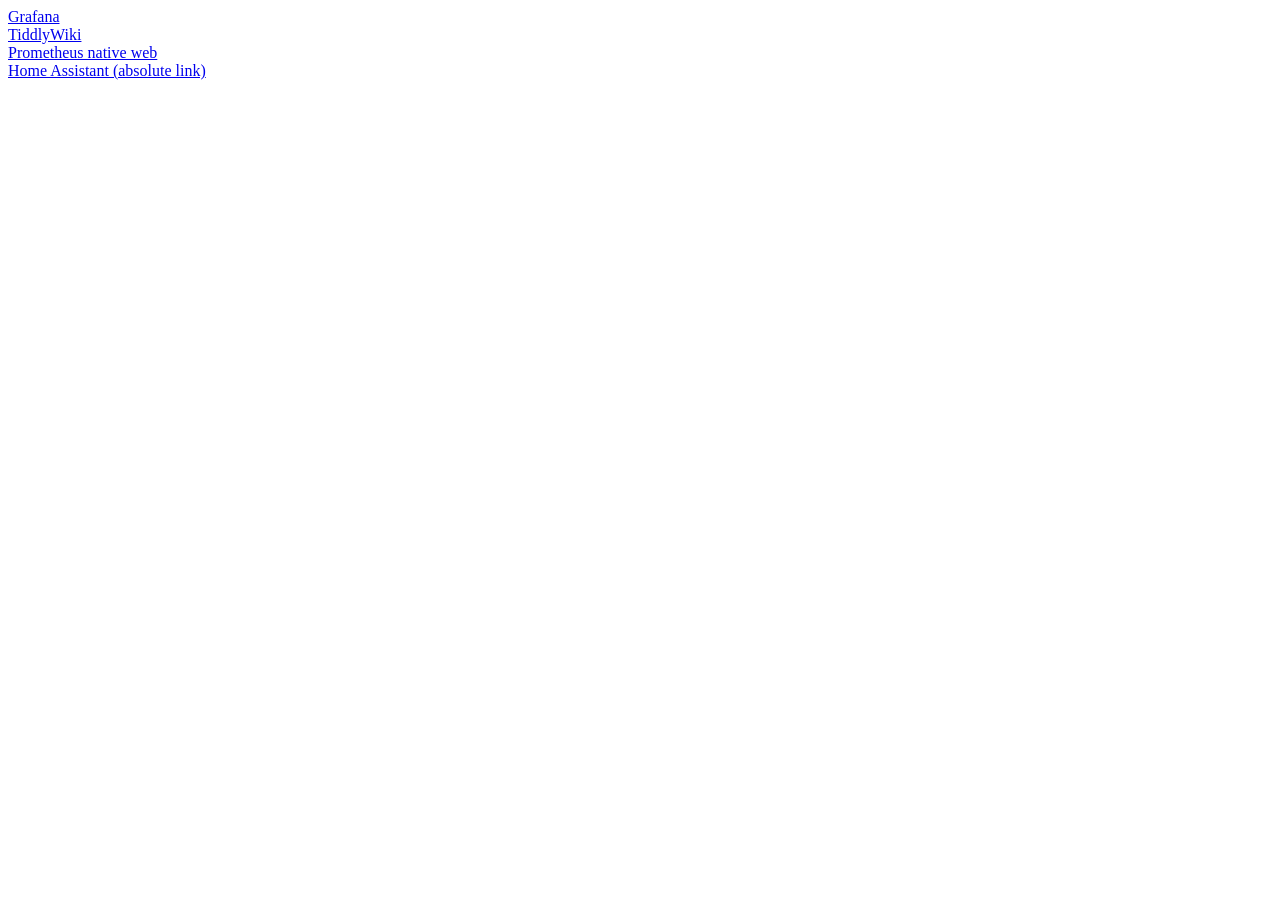
<file: modules/raspi/files/h.wooldrige.co.uk-webroot/index.html>
<!DOCTYPE html>
<html lang="en">
    <head>
        <meta name="viewport" content="width=device-width, initial-scale=1.0">
        <title>Local services</title>
    </head>
    <body>
        <a href='/grafana/'>Grafana</a>
        <br />
        <a href='/tw/ww/'>TiddlyWiki</a>
        <br />
        <a href='/prometheus/query'>Prometheus native web</a>
        <br />
        <a href='https://hass.h.wooldrige.co.uk/'>Home Assistant (absolute link)</a>
    </body>
</html>
</file>
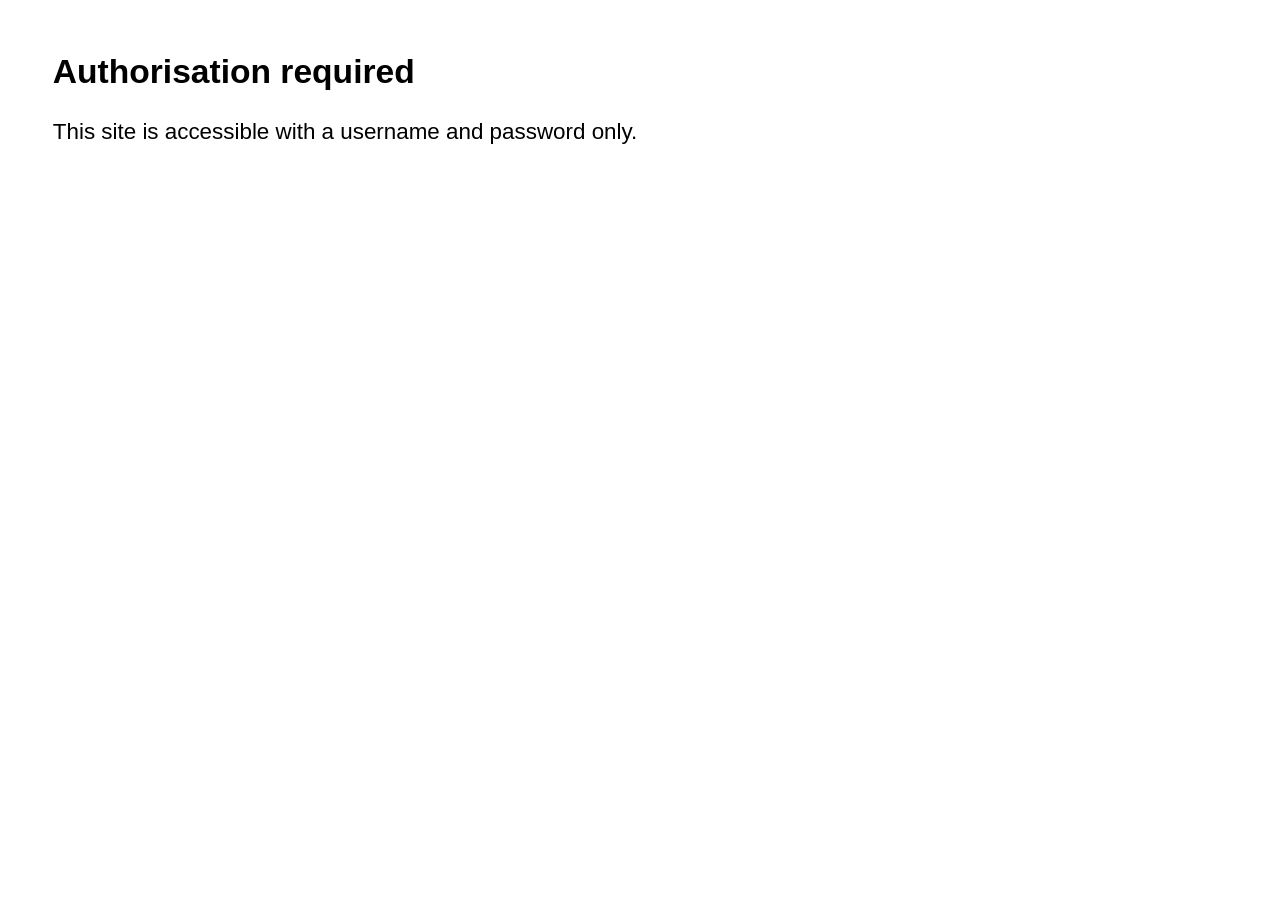
<file: modules/raspi/files/auth_required.html>
<html>
    <head>
        <title>Authorisation required</title>
        <style>
            body {
                font-size: 1.4em;
                font-family: sans-serif;
                padding: 2em;
            }
        </style>
    </head>
    <body>
        <h2>Authorisation required</h2>
        <p>This site is accessible with a username and password only.</p>
    </body>
</html>
</file>
